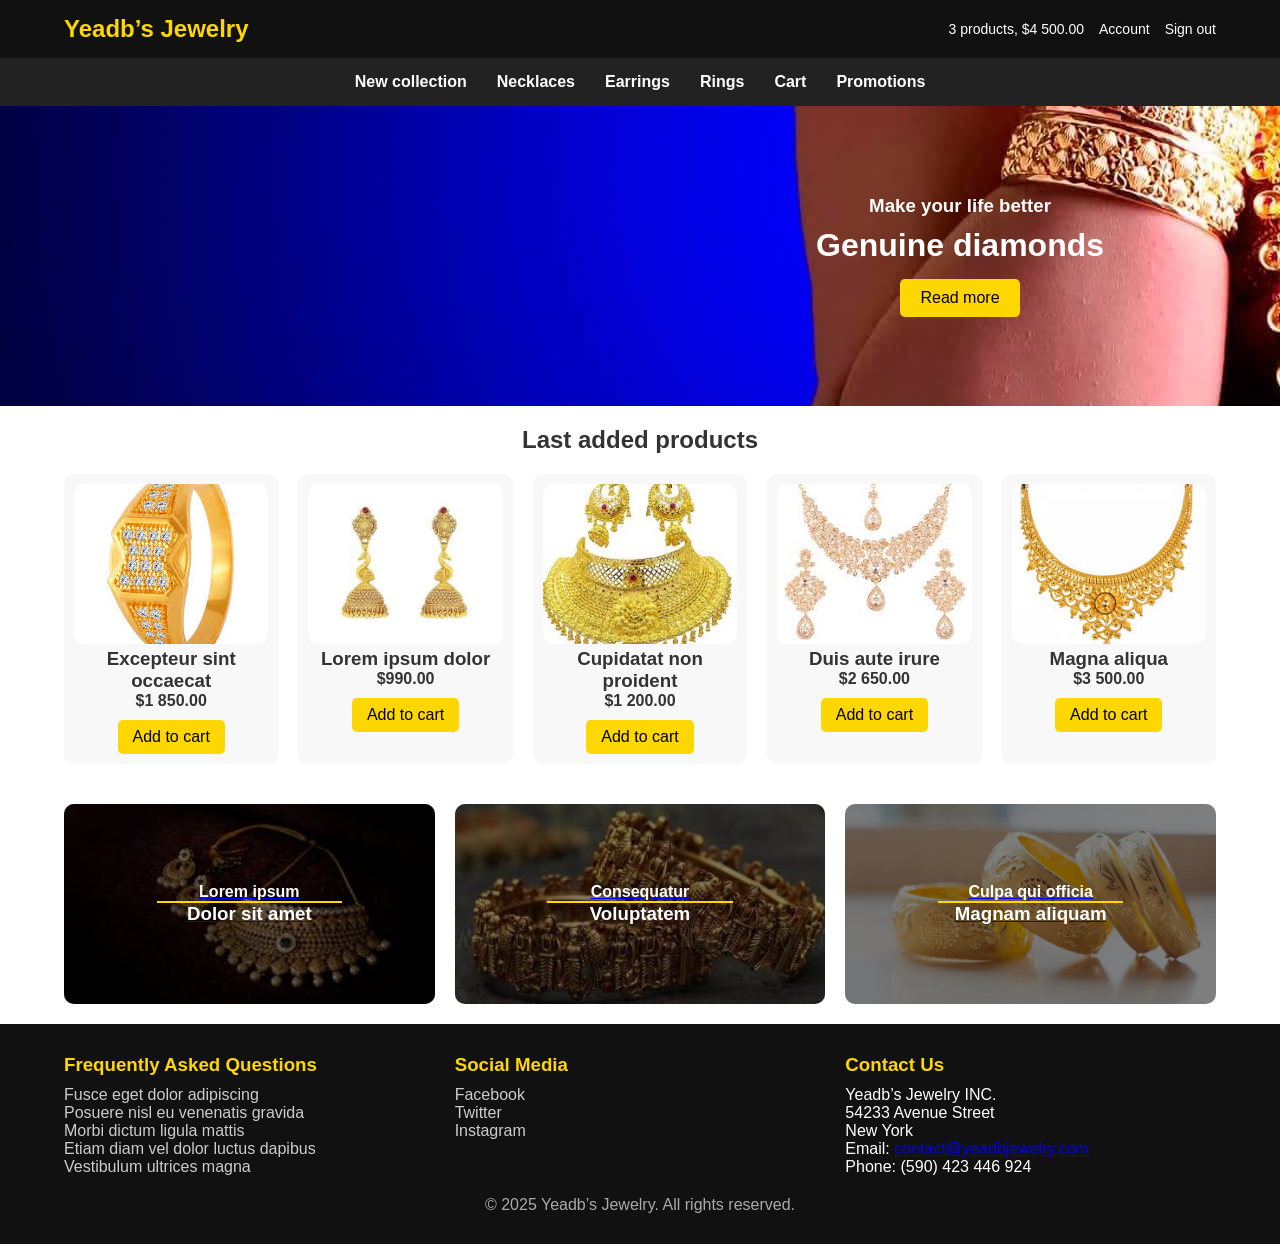
<file: index.html>
<!DOCTYPE html>
<html lang="en">
<head>
<meta charset="utf-8">
<title>Yeadb’s Jewelry</title>
<meta name="viewport" content="width=device-width, initial-scale=1, maximum-scale=1, minimum-scale=1, user-scalable=no">
<style>
  * {
    box-sizing: border-box;
    margin: 0;
    padding: 0;
  }
  body {
    font-family: Arial, sans-serif;
    background-color: #fff;
    color: #333;
  }
  header {
    background-color: #111;
    color: white;
    padding: 15px 0;
  }
  header .container {
    width: 90%;
    margin: auto;
    display: flex;
    justify-content: space-between;
    align-items: center;
    flex-wrap: wrap;
  }
  #logo {
    color: gold;
    font-size: 24px;
    text-decoration: none;
    font-weight: bold;
  }
  .right-links ul {
    list-style: none;
    display: flex;
    gap: 15px;
  }
  .right-links a {
    color: white;
    text-decoration: none;
    font-size: 14px;
  }

  nav {
    background-color: #222;
  }
  nav .container ul {
    list-style: none;
    display: flex;
    flex-wrap: wrap;
    justify-content: center;
    margin: 0;
    padding: 10px 0;
  }
  nav .container ul li {
    margin: 5px 15px;
  }
  nav .container ul li a {
    color: white;
    text-decoration: none;
    font-weight: bold;
  }
  #slider {
    position: relative;
    width: 100%;
    overflow: hidden;
  }
  #slider ul {
    display: flex;
    width: 300%;
    animation: slide 15s infinite;
  }
  #slider li {
    min-width: 50%;
    height: 300px;
    color: white;
    display: flex;
    flex-direction: column;
    justify-content: center;
    align-items: center;
    text-align: center;
    background-size: cover;
    background-position: center;
  }
  #slider h2 {
    font-size: 32px;
    margin-top: 10px;
  }
  #slider .btn-more {
    background-color: gold;
    color: black;
    text-decoration: none;
    padding: 10px 20px;
    margin-top: 15px;
    border-radius: 5px;
  }
  @keyframes slide {
    0% {transform: translateX(0);}
    33% {transform: translateX(-100%);}
    66% {transform: translateX(-200%);}
    100% {transform: translateX(0);}
  }
  #body {
    width: 90%;
    margin: auto;
    padding: 20px 0;
  }
  .last-products h2 {
    text-align: center;
    margin-bottom: 20px;
    color: #333;
  }
  .products {
    display: grid;
    grid-template-columns: repeat(auto-fit, minmax(180px, 1fr));
    gap: 20px;
  }
  .products article {
    background-color: #f8f8f8;
    border-radius: 10px;
    padding: 10px;
    text-align: center;
    transition: 0.3s;
  }
  .products article:hover {
    transform: translateY(-5px);
    box-shadow: 0 2px 8px rgba(0,0,0,0.2);
  }
  .products img {
    width: 100%;
    height: 160px;
    object-fit: cover;
    border-radius: 10px;
  }
  .btn-add {
    display: inline-block;
    margin-top: 10px;
    background-color: gold;
    color: black;
    padding: 8px 15px;
    border-radius: 5px;
    text-decoration: none;
  }
  .quick-links {
    margin-top: 40px;
    display: grid;
    grid-template-columns: repeat(auto-fit, minmax(200px,1fr));
    gap: 20px;
  }
  .quick-links article {
    background-size: cover;
    background-position: center;
    height: 200px;
    border-radius: 10px;
    position: relative;
    overflow: hidden;
  }
  .quick-links .text {
    background-color: rgba(0,0,0,0.5);
    color: white;
    height: 100%;
    display: flex;
    flex-direction: column;
    justify-content: center;
    align-items: center;
  }
  .quick-links hr {
    width: 50%;
    border: 1px solid gold;
  }

  footer {
    background-color: #111;
    color: white;
    padding: 30px 0;
  }
  footer .container {
    width: 90%;
    margin: auto;
  }
  footer .cols {
    display: flex;
    flex-wrap: wrap;
    justify-content: space-between;
    gap: 20px;
  }
  footer .col {
    flex: 1;
    min-width: 200px;
  }
  footer .col h3 {
    color: gold;
    margin-bottom: 10px;
  }
  footer ul {
    list-style: none;
  }
  footer ul li a {
    color: #ccc;
    text-decoration: none;
  }
  footer ul li a:hover {
    color: gold;
  }
  .copy {
    text-align: center;
    margin-top: 20px;
    color: #aaa;
  }

  /* Responsive Tweaks */
  @media(max-width:768px){
    header .container {
      flex-direction: column;
      text-align: center;
    }
    nav .container ul {
      flex-direction: column;
    }
    #slider h2 {font-size: 22px;}
    .products img {height: 140px;}
  }
</style>
</head>
<body>

<header id="header">
  <div class="container">
    <a href="index.html" id="logo" title="Yeadb’s Jewelry">Yeadb’s Jewelry</a>
    <div class="right-links">
      <ul>
        <li><a href="cart.html">3 products, $4 500.00</a></li>
        <li><a href="#">Account</a></li>
        <li><a href="login.html">Sign out</a></li>
      </ul>
    </div>
  </div>
</header>

<nav id="menu">
  <div class="container">
    <ul>
      <li><a href="products.html">New collection</a></li>
      <li><a href="products.html">Necklaces</a></li>
      <li><a href="products.html">Earrings</a></li>
      <li><a href="products.html">Rings</a></li>
      <li><a href="cart.html">Cart</a></li>
      <li><a href="products.html">Promotions</a></li>
    </ul>
  </div>
</nav>

<div id="slider">
  <ul>
    <li style="background-image:url('images/n1.jpg')">
      <h3>Make your life better</h3>
      <h2>Genuine diamonds</h2>
      <a href="#" class="btn-more">Read more</a>
    </li>
    <li style="background-image:url('images/n2.jpg')">
      <h3>She will say “yes”</h3>
      <h2>Engagement ring</h2>
      <a href="#" class="btn-more">Read more</a>
    </li>
    <li style="background-image:url('images/n3.jpg')">
      <h3>You deserve to be beauty</h3>
      <h2>Golden bracelets</h2>
      <a href="#" class="btn-more">Read more</a>
    </li>
  </ul>
</div>

<div id="body">
  <div class="last-products">
    <h2>Last added products</h2>
    <section class="products">
      <article>
        <img src="img/ring.jpg" alt="">
        <h3>Excepteur sint occaecat</h3>
        <h4>$1 850.00</h4>
        <a href="cart.html" class="btn-add">Add to cart</a>
      </article>
      <article>
        <img src="img/ww.jpg" alt="">
        <h3>Lorem ipsum dolor</h3>
        <h4>$990.00</h4>
        <a href="cart.html" class="btn-add">Add to cart</a>
      </article>
      <article>
        <img src="img/ee.jpg" alt="">
        <h3>Cupidatat non proident</h3>
        <h4>$1 200.00</h4>
        <a href="cart.html" class="btn-add">Add to cart</a>
      </article>
      <article>
        <img src="img/j4.jpg" alt="">
        <h3>Duis aute irure</h3>
        <h4>$2 650.00</h4>
        <a href="cart.html" class="btn-add">Add to cart</a>
      </article>
      <article>
        <img src="img/ff.jpg" alt="">
        <h3>Magna aliqua</h3>
        <h4>$3 500.00</h4>
        <a href="cart.html" class="btn-add">Add to cart</a>
      </article>
    </section>
  </div>

  <section class="quick-links">
    <article style="background-image: url('images/69.jpg')">
      <a href="#" class="table"><div class="text"><h4>Lorem ipsum</h4><hr><h3>Dolor sit amet</h3></div></a>
    </article>
    <article style="background-image: url('images/68.jpg')">
      <a href="#" class="table"><div class="text"><h4>Consequatur</h4><hr><h3>Voluptatem</h3></div></a>
    </article>
    <article style="background-image: url('images/67.jpg')">
      <a href="#" class="table"><div class="text"><h4>Culpa qui officia</h4><hr><h3>Magnam aliquam</h3></div></a>
    </article>
  </section>
</div>

<footer id="footer">
  <div class="container">
    <div class="cols">
      <div class="col">
        <h3>Frequently Asked Questions</h3>
        <ul>
          <li><a href="#">Fusce eget dolor adipiscing</a></li>
          <li><a href="#">Posuere nisl eu venenatis gravida</a></li>
          <li><a href="#">Morbi dictum ligula mattis</a></li>
          <li><a href="#">Etiam diam vel dolor luctus dapibus</a></li>
          <li><a href="#">Vestibulum ultrices magna</a></li>
        </ul>
      </div>
      <div class="col">
        <h3>Social Media</h3>
        <ul>
          <li><a href="#">Facebook</a></li>
          <li><a href="#">Twitter</a></li>
          <li><a href="#">Instagram</a></li>
        </ul>
      </div>
      <div class="col contact">
        <h3>Contact Us</h3>
        <p>Yeadb’s Jewelry INC.<br>54233 Avenue Street<br>New York</p>
        <p>Email: <a href="#">contact@yeadbjewelry.com</a></p>
        <p>Phone: (590) 423 446 924</p>
      </div>
    </div>
    <p class="copy">© 2025 Yeadb’s Jewelry. All rights reserved.</p>
  </div>
</footer>

</body>
</html>
</file>
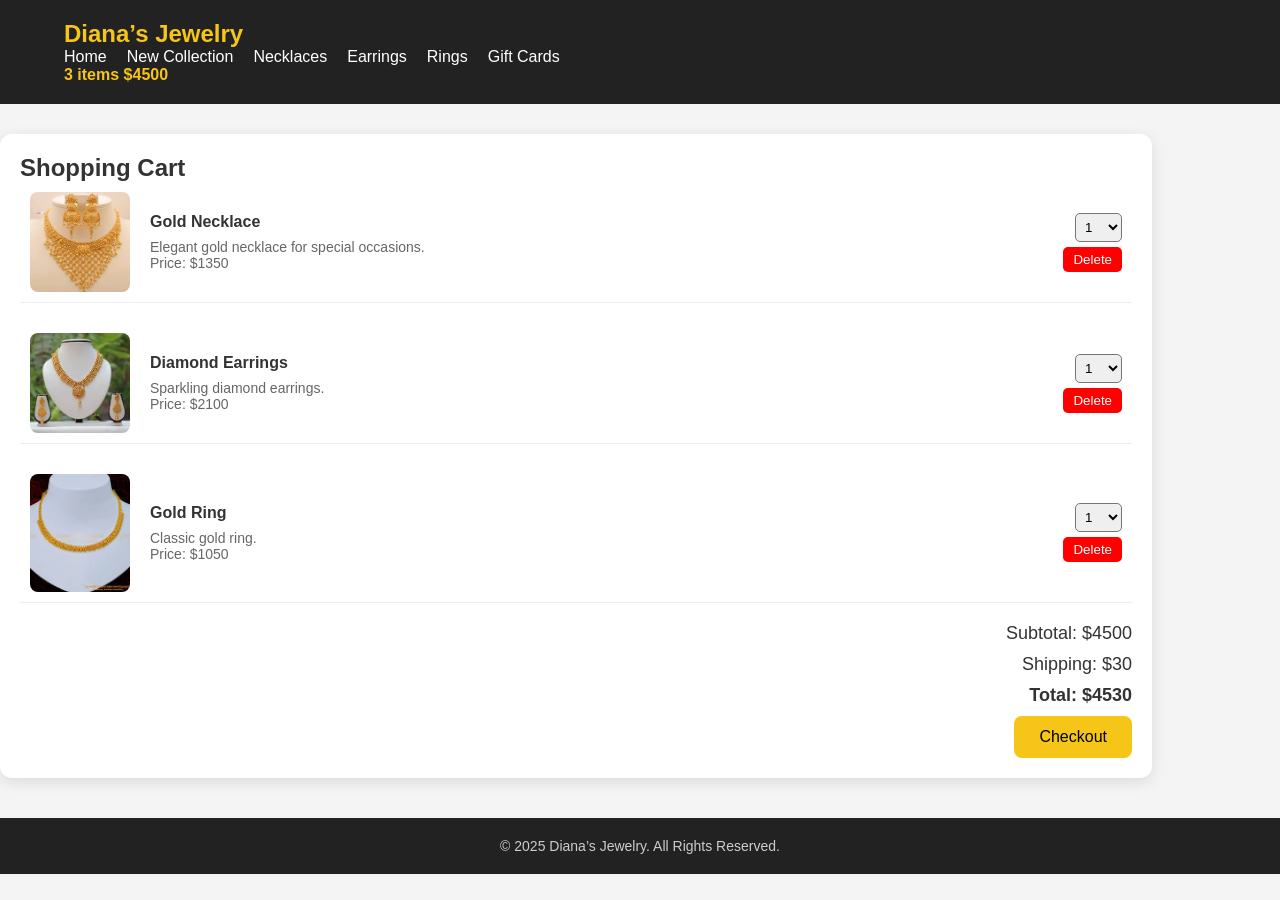
<file: cart.html>
<!DOCTYPE html>
<html lang="en">
<head>
<meta charset="UTF-8">
<meta name="viewport" content="width=device-width, initial-scale=1.0">
<title>Diana's Jewelry - Cart</title>
<link rel="stylesheet" href="css/card.css">
</head>
<body>

<header>
  <div class="container">
    <h1 class="logo">Diana’s Jewelry</h1>
    <nav>
      <ul>
		        <li><a href="index.html">Home</a></li>
        <li><a href="#">New Collection</a></li>
        <li><a href="#">Necklaces</a></li>
        <li><a href="#">Earrings</a></li>
        <li><a href="#">Rings</a></li>
        <li><a href="#">Gift Cards</a></li>
      </ul>
    </nav>
    <div class="cart-info">
      <span id="cart-count">3 items</span>
      <span id="cart-total">$4,500</span>
    </div>
  </div>
</header>

<main>
  <div class="container cart-container">
    <h2>Shopping Cart</h2>
    <div class="cart-items" id="cart-items">
      <!-- JS will populate items here -->
    </div>
    <div class="cart-summary">
      <p>Subtotal: <span id="subtotal">$0</span></p>
      <p>Shipping: <span id="shipping">$30</span></p>
      <h3>Total: <span id="total">$0</span></h3>
      <button id="checkout-btn">Checkout</button>
    </div>
  </div>
</main>

<footer>
  <div class="container">
    <p>&copy; 2025 Diana’s Jewelry. All Rights Reserved.</p>
  </div>
</footer>

<script>const cartItems = [
  {
    name: "Gold Necklace",
    desc: "Elegant gold necklace for special occasions.",
    price: 1350,
    img: "img/nek1.jpg",
    qty:1
  },
  {
    name: "Diamond Earrings",
    desc: "Sparkling diamond earrings.",
    price: 2100,
    img: "img/nek2.jpg",
    qty:1
  },
  {
    name: "Gold Ring",
    desc: "Classic gold ring.",
    price: 1050,
    img: "img/nek3.jpg",
    qty:1
  }
];

const cartContainer = document.getElementById('cart-items');

function renderCart() {
  cartContainer.innerHTML = '';
  cartItems.forEach((item, index)=>{
    const div = document.createElement('div');
    div.className = 'cart-item';
    div.innerHTML = `
      <img src="${item.img}" alt="${item.name}">
      <div class="cart-item-info">
        <h4>${item.name}</h4>
        <p>${item.desc}</p>
        <p>Price: $${item.price}</p>
      </div>
      <div class="cart-item-actions">
        <select data-index="${index}">
          ${[...Array(10).keys()].map(i => `<option value="${i+1}" ${i+1===item.qty?'selected':''}>${i+1}</option>`).join('')}
        </select>
        <br>
        <button data-index="${index}">Delete</button>
      </div>
    `;
    cartContainer.appendChild(div);
  });
  updateTotals();
}

function updateTotals() {
  let subtotal = cartItems.reduce((sum,item)=> sum + item.price*item.qty,0);
  document.getElementById('subtotal').innerText = `$${subtotal}`;
  const shipping = 30;
  document.getElementById('total').innerText = `$${subtotal + shipping}`;
  document.getElementById('cart-count').innerText = `${cartItems.reduce((sum,item)=>sum+item.qty,0)} items`;
  document.getElementById('cart-total').innerText = `$${subtotal}`;
}

cartContainer.addEventListener('change', e=>{
  if(e.target.tagName==='SELECT'){
    const index = e.target.dataset.index;
    cartItems[index].qty = parseInt(e.target.value);
    updateTotals();
  }
});

cartContainer.addEventListener('click', e=>{
  if(e.target.tagName==='BUTTON'){
    const index = e.target.dataset.index;
    cartItems.splice(index,1);
    renderCart();
  }
});

renderCart();
</script>
</body>
</html>
</file>
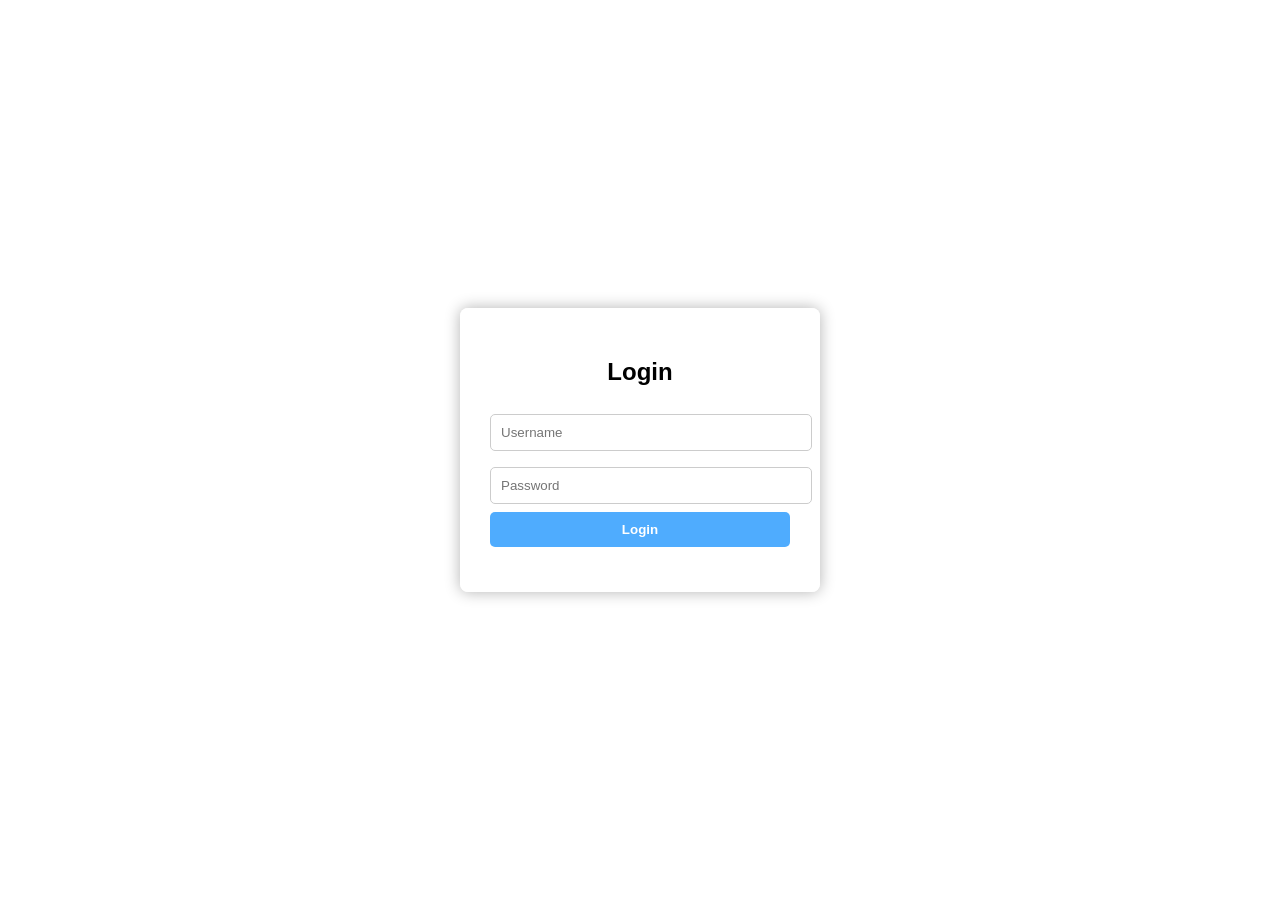
<file: login.html>
<!DOCTYPE html>
<html lang="en">
<head>
  <meta charset="UTF-8">
  <title>XML Login Page</title>
  <style>
    body {
      font-family: Arial, sans-serif;
      background: url("https://media.istockphoto.com/id/1338830019/vector/vector-illustration-golden-ribbon-circle-on-black-background.jpg?s=612x612&w=0&k=20&c=P0utRq7iOkdACPBXxZC_poN-UCLdBZYhqmo8PK1pApY=") 
                  no-repeat center center fixed;
      background-size: cover;      /* ✅ makes background cover full screen */
      background-attachment: fixed;/* ✅ keeps it fixed while scrolling */
      height: 100vh;
      margin: 0;
      display: flex;
      align-items: center;
      justify-content: center;
      text-transform: capitalize;  /* ✅ applied correctly */
    }

    .login-container {
      background-color: rgba(255, 255, 255, 0.9); 
      padding: 30px;
      border-radius: 8px;
      box-shadow: 0 0 15px rgba(0,0,0,0.3);
      width: 300px;
      text-align: center;
    }

    .login-container h2 {
      margin-bottom: 20px;
    }

    .login-container input {
      width: 100%;
      padding: 10px;
      margin: 8px 0;
      border: 1px solid #ccc;
      border-radius: 5px;
    }

    .login-container button {
      width: 100%;
      padding: 10px;
      background-color: #4facfe;
      color: white;
      border: none;
      border-radius: 5px;
      cursor: pointer;
      font-weight: bold;
    }

    .login-container button:hover {
      background-color: #3b8efc;
    }

    .message {
      margin-top: 15px;
      font-weight: bold;
    }

    #nextPageLink {
      display: none;
      margin-top: 20px;
      text-decoration: none;
      color: #4facfe;
      font-weight: bold;
    }

    #nextPageLink:hover {
      text-decoration: underline;
    }
  </style>
</head>
<body>
  <div class="login-container">
    <h2>Login</h2>
    <input type="text" id="username" placeholder="Username" required>
    <input type="password" id="password" placeholder="Password" required>
    <button onclick="login()">Login</button>
    <div class="message" id="message"></div>
    <a id="nextPageLink" href="index.html">➡ Go to Next Page</a>
  </div>

  <script>
    const xmlData = `
      <users>
        <user>
          <username>admin</username>
          <password>Rabisankar@2003</password>
        </user>
        <user>
          <username>user</username>
          <password>password</password>
        </user>
      </users>
    `;

    function login() {
      const inputUsername = document.getElementById('username').value.trim();
      const inputPassword = document.getElementById('password').value.trim();
      const message = document.getElementById('message');
      const nextPageLink = document.getElementById('nextPageLink');

      const parser = new DOMParser();
      const xmlDoc = parser.parseFromString(xmlData, "text/xml");
      const users = xmlDoc.getElementsByTagName('user');
      let success = false;

      for (let i = 0; i < users.length; i++) {
        const username = users[i].getElementsByTagName('username')[0].textContent;
        const password = users[i].getElementsByTagName('password')[0].textContent;

        if (username === inputUsername && password === inputPassword) {
          success = true;
          break;
        }
      }

      if (success) {
        message.style.color = 'green';
        message.textContent = "✅ Login successful!";
        nextPageLink.style.display = 'block';
      } else {
        message.style.color = 'red';
        message.textContent = "❌ Invalid username or password.";
        nextPageLink.style.display = 'none';
      }
    }
  </script>
</body>
</html>
</file>
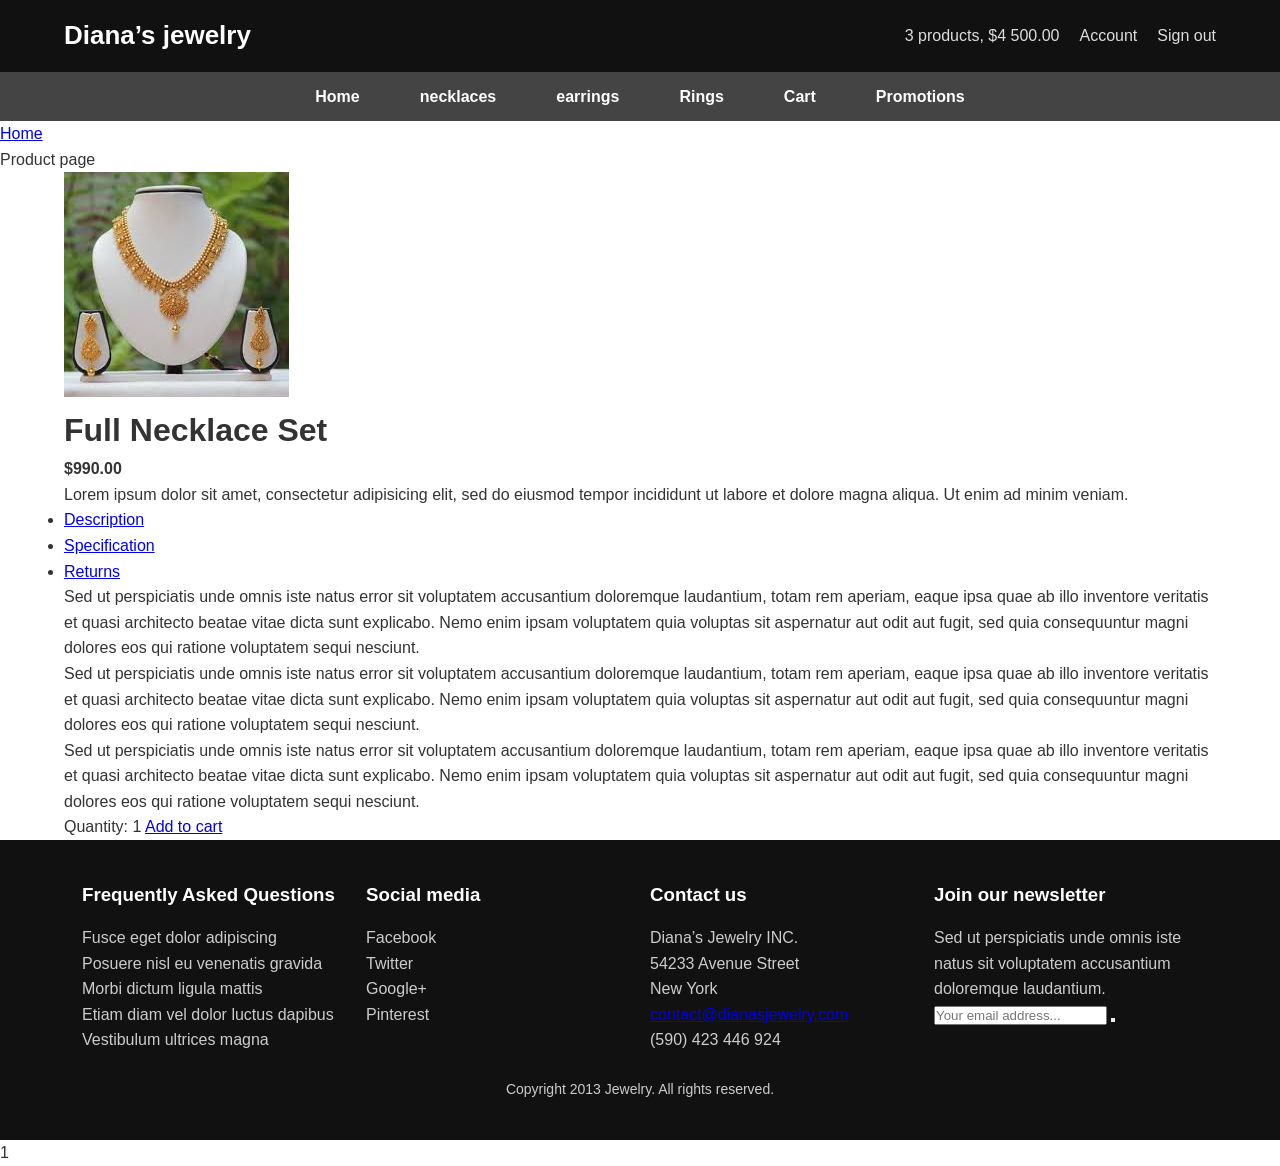
<file: product.html>
<!DOCTYPE html>
<!--[if IE 8]> <html class="ie8 oldie" lang="en"> <![endif]-->
<!--[if gt IE 8]><!--> <html lang="en"> <!--<![endif]-->
<head>
	<meta charset="utf-8">
	<title>Diana’s jewelry</title>
	<meta name="viewport" content="width=device-width, initial-scale=1, maximum-scale=1, minimum-scale=1, user-scalable=no">
	<link rel="stylesheet" media="all" href="css/style.css">
	<!--[if lt IE 9]>
		<script src="http://html5shiv.googlecode.com/svn/trunk/html5.js"></script>
	<![endif]-->
</head>
<body>

	<header id="header">
		<div class="container">
			<a href="index.html" id="logo" title="Diana’s jewelry">Diana’s jewelry</a>
			<div class="right-links">
				<ul>
					<li><a href="cart.html"><span class="ico-products"></span>3 products, $4 500.00</a></li>
					<li><a href="#"><span class="ico-account"></span>Account</a></li>
					<li><a href="#"><span class="ico-signout"></span>Sign out</a></li>
				</ul>
			</div>
		</div>
		<!-- / container -->
	</header>
	<!-- / header -->

	<nav id="menu">
		<div class="container">
			<div class="trigger"></div>
			<ul>
				<li><a href="index.html">Home</a></li>
				<li><a href="product.html">necklaces</a></li>
				<li><a href="products.html">earrings</a></li>
				<li><a href="products.html">Rings</a></li>
				<li><a href="cart.html">Cart</a></li>
				<li><a href="products.html">Promotions</a></li>
			</ul>
		</div>
		<!-- / container -->
	</nav>
	<!-- / navigation -->

	<div id="breadcrumbs">
		<div class="container">
			<ul>
				<li><a href="#">Home</a></li>
				<li>Product page</li>
			</ul>
		</div>
		<!-- / container -->
	</div>
	<!-- / body -->

	<div id="body">
		<div class="container">
			<div id="content" class="full">
				<div class="product">
					<div class="image">
						<img src="img/nek2.jpg" alt="">
					</div>
					<div class="details">
						<h1>Full Necklace Set</h1>
						<h4>$990.00</h4>
						<div class="entry">
							<p>Lorem ipsum dolor sit amet, consectetur adipisicing elit, sed do eiusmod tempor incididunt ut labore et dolore magna aliqua. Ut enim ad minim veniam.</p>
							<div class="tabs">
								<div class="nav">
									<ul>
										<li class="active"><a href="#desc">Description</a></li>
										<li><a href="#spec">Specification</a></li>
										<li><a href="#ret">Returns</a></li>
									</ul>
								</div>
								<div class="tab-content active" id="desc">
									<p>Sed ut perspiciatis unde omnis iste natus error sit voluptatem accusantium doloremque laudantium, totam rem aperiam, eaque ipsa quae ab illo inventore veritatis et quasi architecto beatae vitae dicta sunt explicabo. Nemo enim ipsam voluptatem quia voluptas sit aspernatur aut odit aut fugit, sed quia consequuntur magni dolores eos qui ratione voluptatem sequi nesciunt.</p>
								</div>
								<div class="tab-content" id="spec">
									<p>Sed ut perspiciatis unde omnis iste natus error sit voluptatem accusantium doloremque laudantium, totam rem aperiam, eaque ipsa quae ab illo inventore veritatis et quasi architecto beatae vitae dicta sunt explicabo. Nemo enim ipsam voluptatem quia voluptas sit aspernatur aut odit aut fugit, sed quia consequuntur magni dolores eos qui ratione voluptatem sequi nesciunt.</p>
								</div>
								<div class="tab-content" id="ret">
									<p>Sed ut perspiciatis unde omnis iste natus error sit voluptatem accusantium doloremque laudantium, totam rem aperiam, eaque ipsa quae ab illo inventore veritatis et quasi architecto beatae vitae dicta sunt explicabo. Nemo enim ipsam voluptatem quia voluptas sit aspernatur aut odit aut fugit, sed quia consequuntur magni dolores eos qui ratione voluptatem sequi nesciunt.</p>
								</div>
							</div>
						</div>
						<div class="actions">
							<label>Quantity:</label>
							<select><option>1</option></select>
							<a href="#" class="btn-grey">Add to cart</a>
						</div>
					</div>
				</div>
			</div>
			<!-- / content -->
		</div>
		<!-- / container -->
	</div>
	<!-- / body -->

	<footer id="footer">
		<div class="container">
			<div class="cols">
				<div class="col">
					<h3>Frequently Asked Questions</h3>
					<ul>
						<li><a href="#">Fusce eget dolor adipiscing </a></li>
						<li><a href="#">Posuere nisl eu venenatis gravida</a></li>
						<li><a href="#">Morbi dictum ligula mattis</a></li>
						<li><a href="#">Etiam diam vel dolor luctus dapibus</a></li>
						<li><a href="#">Vestibulum ultrices magna </a></li>
					</ul>
				</div>
				<div class="col media">
					<h3>Social media</h3>
					<ul class="social">
						<li><a href="#"><span class="ico ico-fb"></span>Facebook</a></li>
						<li><a href="#"><span class="ico ico-tw"></span>Twitter</a></li>
						<li><a href="#"><span class="ico ico-gp"></span>Google+</a></li>
						<li><a href="#"><span class="ico ico-pi"></span>Pinterest</a></li>
					</ul>
				</div>
				<div class="col contact">
					<h3>Contact us</h3>
					<p>Diana’s Jewelry INC.<br>54233 Avenue Street<br>New York</p>
					<p><span class="ico ico-em"></span><a href="#">contact@dianasjewelry.com</a></p>
					<p><span class="ico ico-ph"></span>(590) 423 446 924</p>
				</div>
				<div class="col newsletter">
					<h3>Join our newsletter</h3>
					<p>Sed ut perspiciatis unde omnis iste natus sit voluptatem accusantium doloremque laudantium.</p>
					<form action="#">
						<input type="text" placeholder="Your email address...">
						<button type="submit"></button>
					</form>
				</div>
			</div>
			<p class="copy">Copyright 2013 Jewelry. All rights reserved.</p>
		</div>
		<!-- / container -->
	</footer>
	<!-- / footer -->


	<script src="http://code.jquery.com/jquery-1.11.1.min.js"></script>
	<script>window.jQuery || document.write("<script src='js/jquery-1.11.1.min.js'>\x3C/script>")</script>
	<script src="js/plugins.js"></script>
	<script src="js/main.js"></script>
</body>
</html>
</file>
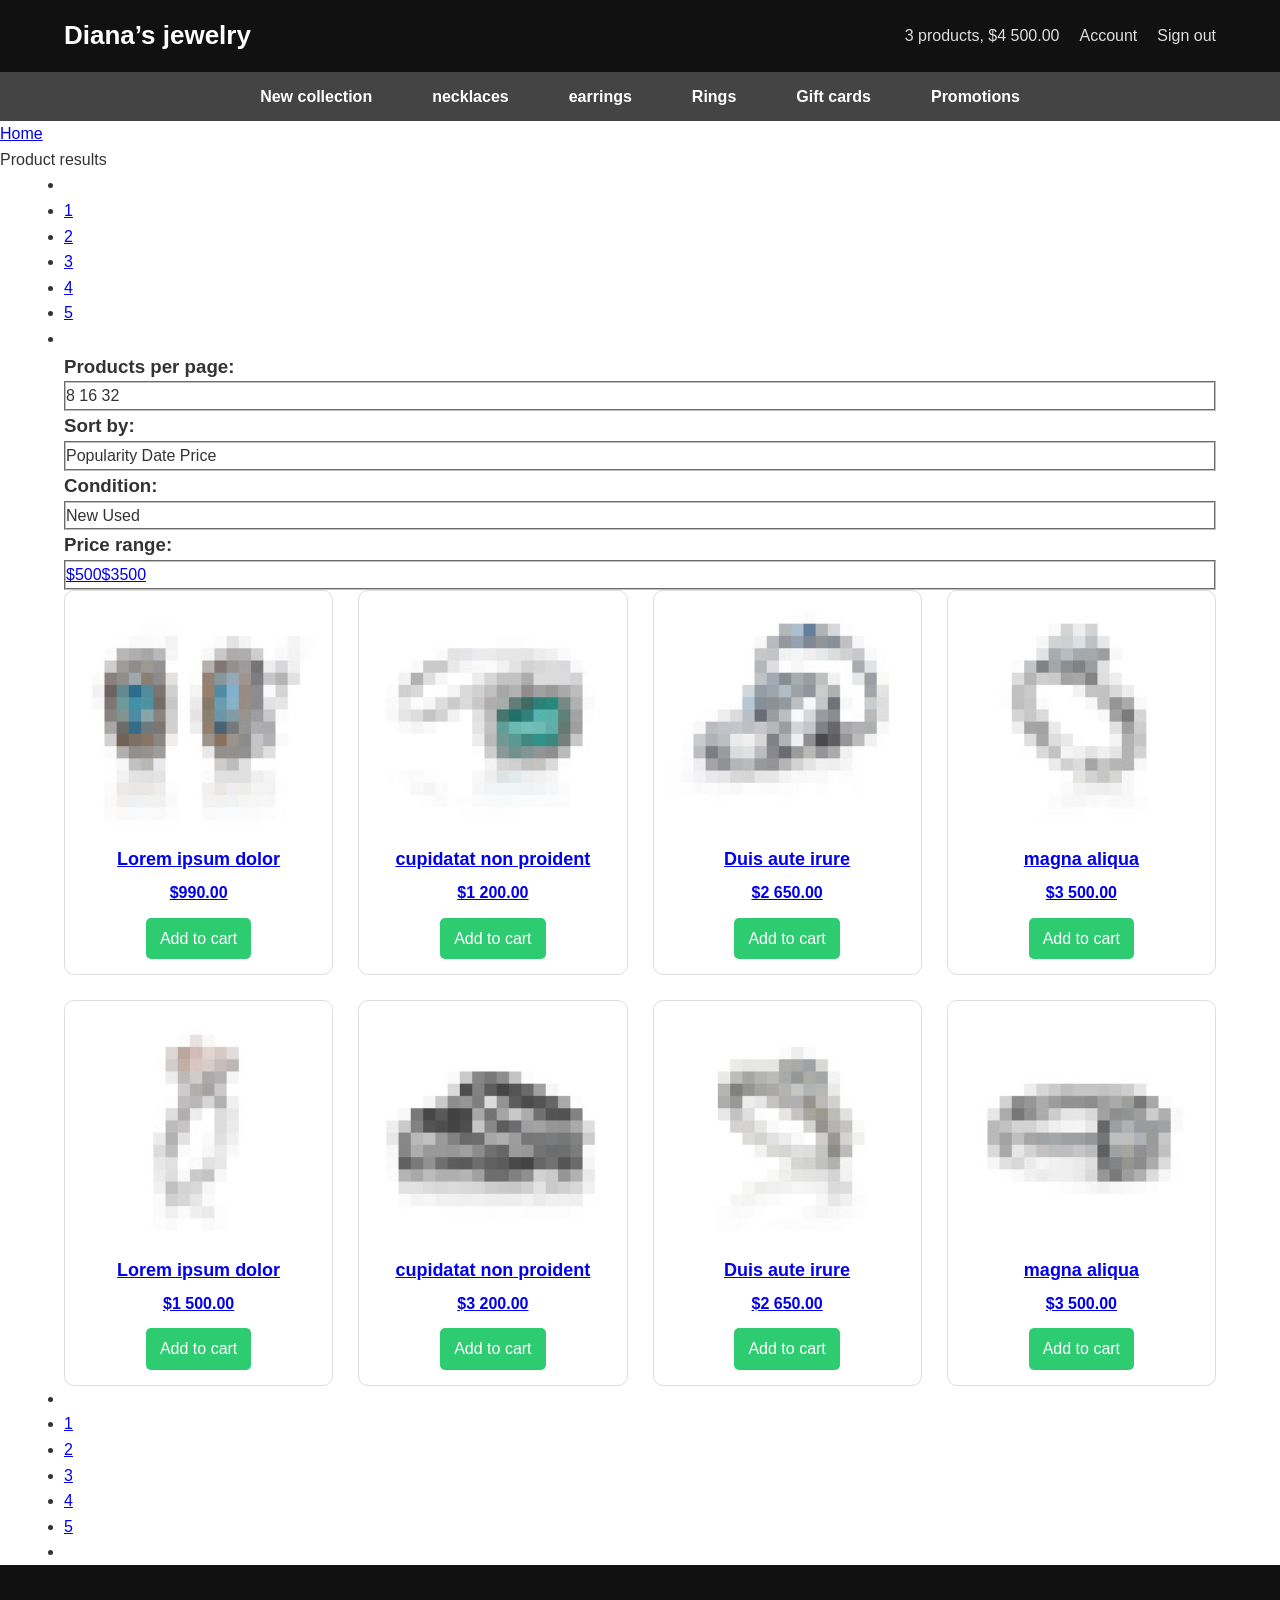
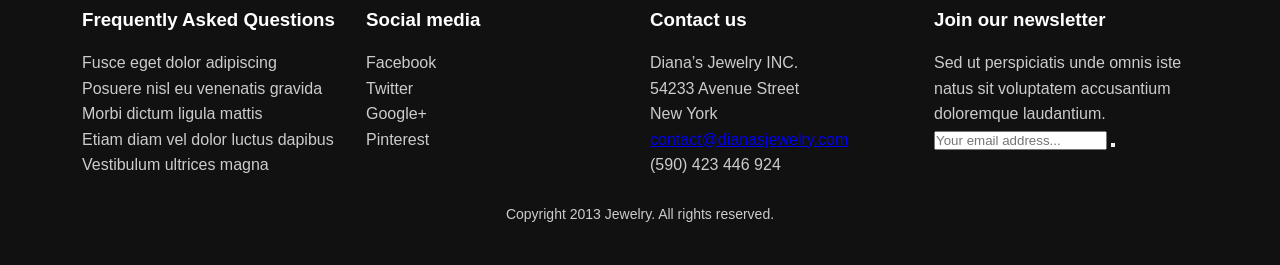
<file: products.html>
<!DOCTYPE html>
<!--[if IE 8]> <html class="ie8 oldie" lang="en"> <![endif]-->
<!--[if gt IE 8]><!--> <html lang="en"> <!--<![endif]-->
<head>
	<meta charset="utf-8">
	<title>Diana’s jewelry</title>
	<meta name="viewport" content="width=device-width, initial-scale=1, maximum-scale=1, minimum-scale=1, user-scalable=no">
	<link rel="stylesheet" media="all" href="css/style.css">
	<!--[if lt IE 9]>
		<script src="http://html5shiv.googlecode.com/svn/trunk/html5.js"></script>
	<![endif]-->
</head>
<body>

	<header id="header">
		<div class="container">
			<a href="index.html" id="logo" title="Diana’s jewelry">Diana’s jewelry</a>
			<div class="right-links">
				<ul>
					<li><a href="cart.html"><span class="ico-products"></span>3 products, $4 500.00</a></li>
					<li><a href="#"><span class="ico-account"></span>Account</a></li>
					<li><a href="#"><span class="ico-signout"></span>Sign out</a></li>
				</ul>
			</div>
		</div>
		<!-- / container -->
	</header>
	<!-- / header -->

	<nav id="menu">
		<div class="container">
			<div class="trigger"></div>
			<ul>
				<li><a href="products.html">New collection</a></li>
				<li><a href="products.html">necklaces</a></li>
				<li><a href="products.html">earrings</a></li>
				<li><a href="products.html">Rings</a></li>
				<li><a href="products.html">Gift cards</a></li>
				<li><a href="products.html">Promotions</a></li>
			</ul>
		</div>
		<!-- / container -->
	</nav>
	<!-- / navigation -->

	<div id="breadcrumbs">
		<div class="container">
			<ul>
				<li><a href="#">Home</a></li>
				<li>Product results</li>
			</ul>
		</div>
		<!-- / container -->
	</div>
	<!-- / body -->

	<div id="body">
		<div class="container">
			<div class="pagination">
				<ul>
					<li><a href="#"><span class="ico-prev"></span></a></li>
					<li><a href="#">1</a></li>
					<li class="active"><a href="#">2</a></li>
					<li><a href="#">3</a></li>
					<li><a href="#">4</a></li>
					<li><a href="#">5</a></li>
					<li><a href="#"><span class="ico-next"></span></a></li>
				</ul>
			</div>
			<div class="products-wrap">
				<aside id="sidebar">
					<div class="widget">
						<h3>Products per page:</h3>
						<fieldset>
							<input checked type="checkbox">
							<label>8</label>
							<input type="checkbox">
							<label>16</label>
							<input type="checkbox">
							<label>32</label>
						</fieldset>
					</div>
					<div class="widget">
						<h3>Sort by:</h3>
						<fieldset>
							<input checked type="checkbox">
							<label>Popularity</label>
							<input type="checkbox">
							<label>Date</label>
							<input type="checkbox">
							<label>Price</label>
						</fieldset>
					</div>
					<div class="widget">
						<h3>Condition:</h3>
						<fieldset>
							<input checked type="checkbox">
							<label>New</label>
							<input type="checkbox">
							<label>Used</label>
						</fieldset>
					</div>
					<div class="widget">
						<h3>Price range:</h3>
						<fieldset>
							<div id="price-range"></div>
						</fieldset>
					</div>
				</aside>
				<div id="content">
					<section class="products">
						<article>
							<a href="product.html"><img src="images/11.jpg" alt=""></a>
							<h3><a href="product.html">Lorem ipsum dolor</a></h3>
							<h4><a href="product.html">$990.00</a></h4>
							<a href="cart.html" class="btn-add">Add to cart</a>
						</article>
						<article>
							<a href="product.html"><img src="images/12.jpg" alt=""></a>
							<h3><a href="product.html">cupidatat non proident</a></h3>
							<h4><a href="product.html">$1 200.00</a></h4>
							<a href="cart.html" class="btn-add">Add to cart</a>
						</article>
						<article>
							<a href="product.html"><img src="images/13.jpg" alt=""></a>
							<h3><a href="product.html">Duis aute irure</a></h3>
							<h4><a href="product.html">$2 650.00</a></h4>
							<a href="cart.html" class="btn-add">Add to cart</a>
						</article>
						<article>
							<a href="product.html"><img src="images/14.jpg" alt=""></a>
							<h3><a href="product.html">magna aliqua</a></h3>
							<h4><a href="product.html">$3 500.00</a></h4>
							<a href="cart.html" class="btn-add">Add to cart</a>
						</article>
						<article>
							<a href="product.html"><img src="images/15.jpg" alt=""></a>
							<h3><a href="product.html">Lorem ipsum dolor</a></h3>
							<h4><a href="product.html">$1 500.00</a></h4>
							<a href="cart.html" class="btn-add">Add to cart</a>
						</article>
						<article>
							<a href="product.html"><img src="images/1.jpg" alt=""></a>
							<h3><a href="product.html">cupidatat non proident</a></h3>
							<h4><a href="product.html">$3 200.00</a></h4>
							<a href="cart.html" class="btn-add">Add to cart</a>
						</article>
						<article>
							<a href="product.html"><img src="images/16.jpg" alt=""></a>
							<h3><a href="product.html">Duis aute irure</a></h3>
							<h4><a href="product.html">$2 650.00</a></h4>
							<a href="cart.html" class="btn-add">Add to cart</a>
						</article>
						<article>
							<a href="product.html"><img src="images/17.jpg" alt=""></a>
							<h3><a href="product.html">magna aliqua</a></h3>
							<h4><a href="product.html">$3 500.00</a></h4>
							<a href="cart.html" class="btn-add">Add to cart</a>
						</article>
					</section>
				</div>
				<!-- / content -->
			</div>
			<div class="pagination">
				<ul>
					<li><a href="#"><span class="ico-prev"></span></a></li>
					<li><a href="#">1</a></li>
					<li class="active"><a href="#">2</a></li>
					<li><a href="#">3</a></li>
					<li><a href="#">4</a></li>
					<li><a href="#">5</a></li>
					<li><a href="#"><span class="ico-next"></span></a></li>
				</ul>
			</div>
		</div>
		<!-- / container -->
	</div>
	<!-- / body -->

	<footer id="footer">
		<div class="container">
			<div class="cols">
				<div class="col">
					<h3>Frequently Asked Questions</h3>
					<ul>
						<li><a href="#">Fusce eget dolor adipiscing </a></li>
						<li><a href="#">Posuere nisl eu venenatis gravida</a></li>
						<li><a href="#">Morbi dictum ligula mattis</a></li>
						<li><a href="#">Etiam diam vel dolor luctus dapibus</a></li>
						<li><a href="#">Vestibulum ultrices magna </a></li>
					</ul>
				</div>
				<div class="col media">
					<h3>Social media</h3>
					<ul class="social">
						<li><a href="#"><span class="ico ico-fb"></span>Facebook</a></li>
						<li><a href="#"><span class="ico ico-tw"></span>Twitter</a></li>
						<li><a href="#"><span class="ico ico-gp"></span>Google+</a></li>
						<li><a href="#"><span class="ico ico-pi"></span>Pinterest</a></li>
					</ul>
				</div>
				<div class="col contact">
					<h3>Contact us</h3>
					<p>Diana’s Jewelry INC.<br>54233 Avenue Street<br>New York</p>
					<p><span class="ico ico-em"></span><a href="#">contact@dianasjewelry.com</a></p>
					<p><span class="ico ico-ph"></span>(590) 423 446 924</p>
				</div>
				<div class="col newsletter">
					<h3>Join our newsletter</h3>
					<p>Sed ut perspiciatis unde omnis iste natus sit voluptatem accusantium doloremque laudantium.</p>
					<form action="#">
						<input type="text" placeholder="Your email address...">
						<button type="submit"></button>
					</form>
				</div>
			</div>
			<p class="copy">Copyright 2013 Jewelry. All rights reserved.</p>
		</div>
		<!-- / container -->
	</footer>
	<!-- / footer -->


	<script src="http://code.jquery.com/jquery-1.11.1.min.js"></script>
	<script>window.jQuery || document.write("<script src='js/jquery-1.11.1.min.js'>\x3C/script>")</script>
	<script src="js/plugins.js"></script>
	<script src="js/main.js"></script>
</body>
</html>
</file>
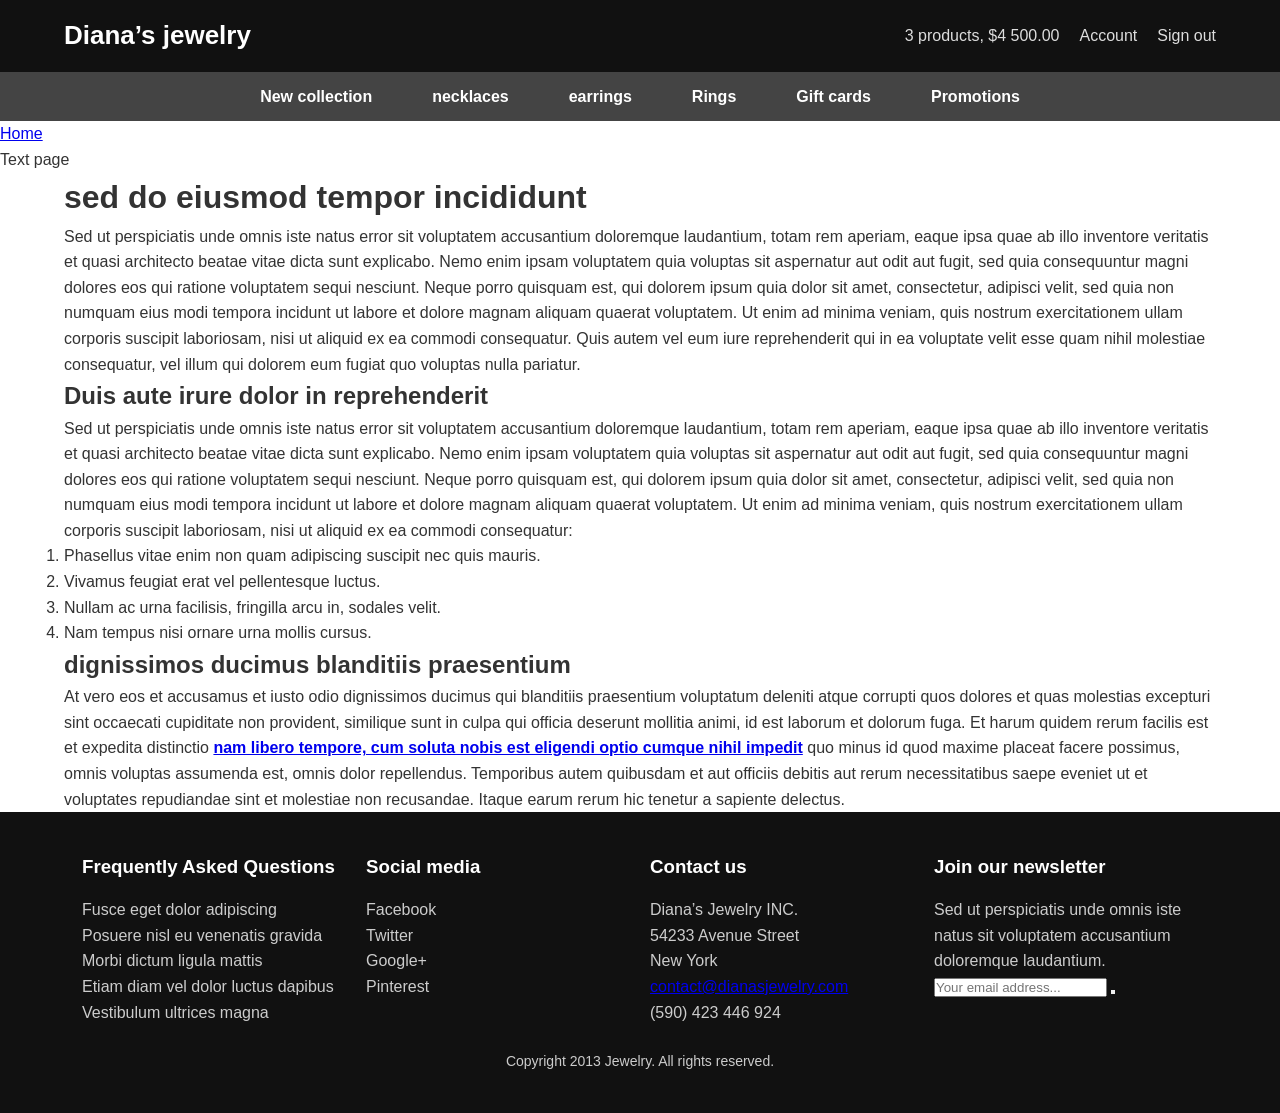
<file: text-page.html>
<!DOCTYPE html>
<!--[if IE 8]> <html class="ie8 oldie" lang="en"> <![endif]-->
<!--[if gt IE 8]><!--> <html lang="en"> <!--<![endif]-->
<head>
	<meta charset="utf-8">
	<title>Diana’s jewelry</title>
	<meta name="viewport" content="width=device-width, initial-scale=1, maximum-scale=1, minimum-scale=1, user-scalable=no">
	<link rel="stylesheet" media="all" href="css/style.css">
	<!--[if lt IE 9]>
		<script src="http://html5shiv.googlecode.com/svn/trunk/html5.js"></script>
	<![endif]-->
</head>
<body>

	<header id="header">
		<div class="container">
			<a href="index.html" id="logo" title="Diana’s jewelry">Diana’s jewelry</a>
			<div class="right-links">
				<ul>
					<li><a href="cart.html"><span class="ico-products"></span>3 products, $4 500.00</a></li>
					<li><a href="#"><span class="ico-account"></span>Account</a></li>
					<li><a href="#"><span class="ico-signout"></span>Sign out</a></li>
				</ul>
			</div>
		</div>
		<!-- / container -->
	</header>
	<!-- / header -->

	<nav id="menu">
		<div class="container">
			<div class="trigger"></div>
			<ul>
				<li><a href="products.html">New collection</a></li>
				<li><a href="products.html">necklaces</a></li>
				<li><a href="products.html">earrings</a></li>
				<li><a href="products.html">Rings</a></li>
				<li><a href="products.html">Gift cards</a></li>
				<li><a href="products.html">Promotions</a></li>
			</ul>
		</div>
		<!-- / container -->
	</nav>
	<!-- / navigation -->

	<div id="breadcrumbs">
		<div class="container">
			<ul>
				<li><a href="#">Home</a></li>
				<li>Text page</li>
			</ul>
		</div>
		<!-- / container -->
	</div>
	<!-- / body -->

	<div id="body">
		<div class="container">
			<div id="content" class="full">
				<h1>sed do eiusmod tempor incididunt</h1>
				<div class="entry">
					<p>Sed ut perspiciatis unde omnis iste natus error sit voluptatem accusantium doloremque laudantium, totam rem aperiam, eaque ipsa quae ab illo inventore veritatis et quasi architecto beatae vitae dicta sunt explicabo. Nemo enim ipsam voluptatem quia voluptas sit aspernatur aut odit aut fugit, sed quia consequuntur magni dolores eos qui ratione voluptatem sequi nesciunt. Neque porro quisquam est, qui dolorem ipsum quia dolor sit amet, consectetur, adipisci velit, sed quia non numquam eius modi tempora incidunt ut labore et dolore magnam aliquam quaerat voluptatem. Ut enim ad minima veniam, quis nostrum exercitationem ullam corporis suscipit laboriosam, nisi ut aliquid ex ea commodi consequatur. Quis autem vel eum iure reprehenderit qui in ea voluptate velit esse quam nihil molestiae consequatur, vel illum qui dolorem eum fugiat quo voluptas nulla pariatur.</p>
					<h2>Duis aute irure dolor in reprehenderit </h2>
					<p>Sed ut perspiciatis unde omnis iste natus error sit voluptatem accusantium doloremque laudantium, totam rem aperiam, eaque ipsa quae ab illo inventore veritatis et quasi architecto beatae vitae dicta sunt explicabo. Nemo enim ipsam voluptatem quia voluptas sit aspernatur aut odit aut fugit, sed quia consequuntur magni dolores eos qui ratione voluptatem sequi nesciunt. Neque porro quisquam est, qui dolorem ipsum quia dolor sit amet, consectetur, adipisci velit, sed quia non numquam eius modi tempora incidunt ut labore et dolore magnam aliquam quaerat voluptatem. Ut enim ad minima veniam, quis nostrum exercitationem ullam corporis suscipit laboriosam, nisi ut aliquid ex ea commodi consequatur:</p>
					<ol>
						<li>Phasellus vitae enim non quam adipiscing suscipit nec quis mauris.</li>
						<li>Vivamus feugiat erat vel pellentesque luctus.</li>
						<li>Nullam ac urna facilisis, fringilla arcu in, sodales velit.</li>
						<li>Nam tempus nisi ornare urna mollis cursus.</li>
					</ol>
					<h2>dignissimos ducimus blanditiis praesentium</h2>
					<p>At vero eos et accusamus et iusto odio dignissimos ducimus qui blanditiis praesentium voluptatum deleniti atque corrupti quos dolores et quas molestias excepturi sint occaecati cupiditate non provident, similique sunt in culpa qui officia deserunt mollitia animi, id est laborum et dolorum fuga. Et harum quidem rerum facilis est et expedita distinctio <a href="#"><strong>nam libero tempore, cum soluta nobis est eligendi optio cumque nihil impedit</strong></a> quo minus id quod maxime placeat facere possimus, omnis voluptas assumenda est, omnis dolor repellendus. Temporibus autem quibusdam et aut officiis debitis aut rerum necessitatibus saepe eveniet ut et voluptates repudiandae sint et molestiae non recusandae. Itaque earum rerum hic tenetur a sapiente delectus.</p>
				</div>
		
			</div>
			<!-- / content -->
		</div>
		<!-- / container -->
	</div>
	<!-- / body -->

	<footer id="footer">
		<div class="container">
			<div class="cols">
				<div class="col">
					<h3>Frequently Asked Questions</h3>
					<ul>
						<li><a href="#">Fusce eget dolor adipiscing </a></li>
						<li><a href="#">Posuere nisl eu venenatis gravida</a></li>
						<li><a href="#">Morbi dictum ligula mattis</a></li>
						<li><a href="#">Etiam diam vel dolor luctus dapibus</a></li>
						<li><a href="#">Vestibulum ultrices magna </a></li>
					</ul>
				</div>
				<div class="col media">
					<h3>Social media</h3>
					<ul class="social">
						<li><a href="#"><span class="ico ico-fb"></span>Facebook</a></li>
						<li><a href="#"><span class="ico ico-tw"></span>Twitter</a></li>
						<li><a href="#"><span class="ico ico-gp"></span>Google+</a></li>
						<li><a href="#"><span class="ico ico-pi"></span>Pinterest</a></li>
					</ul>
				</div>
				<div class="col contact">
					<h3>Contact us</h3>
					<p>Diana’s Jewelry INC.<br>54233 Avenue Street<br>New York</p>
					<p><span class="ico ico-em"></span><a href="#">contact@dianasjewelry.com</a></p>
					<p><span class="ico ico-ph"></span>(590) 423 446 924</p>
				</div>
				<div class="col newsletter">
					<h3>Join our newsletter</h3>
					<p>Sed ut perspiciatis unde omnis iste natus sit voluptatem accusantium doloremque laudantium.</p>
					<form action="#">
						<input type="text" placeholder="Your email address...">
						<button type="submit"></button>
					</form>
				</div>
			</div>
			<p class="copy">Copyright 2013 Jewelry. All rights reserved.</p>
		</div>
		<!-- / container -->
	</footer>
	<!-- / footer -->


	<script src="http://code.jquery.com/jquery-1.11.1.min.js"></script>
	<script>window.jQuery || document.write("<script src='js/jquery-1.11.1.min.js'>\x3C/script>")</script>
	<script src="js/plugins.js"></script>
	<script src="js/main.js"></script>
</body>
</html>
</file>
<file: css/card.css>
/* Basic Reset */
* { margin:0; padding:0; box-sizing:border-box; }
body { font-family: 'Arial', sans-serif; background: #f4f4f4; color:#333; }

/* Container */
.container { width: 90%; max-width:1200px; margin:auto; }

/* Header */
header { background: #222; color: #fff; padding: 20px 0; display:flex; justify-content: space-between; align-items:center; }
header .logo { font-size: 24px; font-weight: bold; color:#f5c518; }
header nav ul { list-style:none; display:flex; gap:20px; }
header nav ul li a { color:#fff; text-decoration:none; transition:0.3s; }
header nav ul li a:hover { color:#f5c518; }
.cart-info { font-weight: bold; color:#f5c518; }

/* Main Cart */
.cart-container { margin: 30px 0; background:#fff; padding:20px; border-radius:12px; box-shadow:0 4px 15px rgba(0,0,0,0.1); }
.cart-items { display:flex; flex-direction:column; gap:20px; }
.cart-item { display:flex; gap:20px; align-items:center; padding:10px; border-bottom:1px solid #eee; }
.cart-item img { width:100px; border-radius:8px; }
.cart-item-info { flex:1; }
.cart-item-info h4 { margin-bottom:8px; }
.cart-item-info p { font-size:14px; color:#666; }
.cart-item-actions { text-align:right; }
.cart-item-actions select { padding:5px; border-radius:5px; margin-bottom:5px; }
.cart-item-actions button { background:red; color:#fff; border:none; padding:5px 10px; border-radius:5px; cursor:pointer; }
.cart-item-actions button:hover { background:#cc0000; }

/* Cart Summary */
.cart-summary { text-align:right; margin-top:20px; }
.cart-summary p, .cart-summary h3 { margin:10px 0; font-size:18px; }
#checkout-btn { padding:12px 25px; background:#f5c518; border:none; font-size:16px; border-radius:8px; cursor:pointer; transition:0.3s; }
#checkout-btn:hover { background:#e0b510; }

/* Footer */
footer { background:#222; color:#ccc; text-align:center; padding:20px 0; margin-top:40px; font-size:14px; }

/* Responsive */
@media(max-width:768px){
  header { flex-direction:column; gap:15px; }
  .cart-item { flex-direction:column; align-items:flex-start; }
  .cart-item img { width:100%; max-width:200px; }
  .cart-summary { text-align:left; }
}
</file>
<file: css/style.css>
/* Reset */
		* { margin: 0; padding: 0; box-sizing: border-box; }
		body { font-family: Arial, sans-serif; color: #333; background: #fff; line-height: 1.6; }

		/* Header */
		#header { background: #111; padding: 15px 0; }
		#header .container { display: flex; justify-content: space-between; align-items: center; width: 90%; margin: auto; }
		#logo { font-size: 26px; font-weight: bold; color: #fff; text-decoration: none; }
		.right-links ul { display: flex; list-style: none; gap: 20px; }
		.right-links ul li a { color: #ddd; text-decoration: none; transition: 0.3s; }
		.right-links ul li a:hover { color: #fff; }

		/* Navigation */
		#menu { background: #444; }
		#menu .container { width: 90%; margin: auto; }
		#menu ul { display: flex; justify-content: center; list-style: none; flex-wrap: wrap; }
		#menu ul li { margin: 0 15px; }
		#menu ul li a { display: block; padding: 12px 15px; text-decoration: none; color: #fff; font-weight: bold; transition: 0.3s; }
		#menu ul li a:hover { background: #666; border-radius: 4px; }

		/* Slider */
		#slider {
			width: 100%;
			overflow-x: hidden;
			white-space: nowrap;
			scroll-behavior: smooth;
		}
		#slider ul {
			display: flex;
			list-style: none;
			margin: 0;
			padding: 0;
		}
		#slider li {
			flex: 0 0 100%;
			height: 400px;
			display: flex;
			flex-direction: column;
			justify-content: center;
			align-items: center;
			background-size: cover;
			background-position: center;
			text-align: center;
			color: #fff;
		}
		#slider h2 { font-size: 40px; margin: 10px 0; }
		#slider .btn-more {
			display: inline-block;
			margin-top: 15px;
			padding: 10px 20px;
			background: #e67e22;
			color: #fff;
			text-decoration: none;
			border-radius: 5px;
			transition: 0.3s;
		}
		#slider .btn-more:hover { background: #d35400; }

		/* Products Section */
		#body { width: 90%; margin: auto; }
		.last-products { margin: 50px 0; }
		.last-products h2 { text-align: center; margin-bottom: 25px; font-size: 28px; }
		.products { display: grid; grid-template-columns: repeat(auto-fit, minmax(220px, 1fr)); gap: 25px; }
		.products article { background: #fff; border: 1px solid #ddd; padding: 15px; border-radius: 10px; text-align: center; transition: 0.3s; }
		.products article:hover { box-shadow: 0 6px 15px rgba(0, 0, 0, 0.2); }
		.products img { width: 100%; height: 220px; object-fit: cover; border-radius: 8px; }
		.products h3 { margin: 12px 0 6px; font-size: 18px; }
		.products h4 { color: #e67e22; font-size: 16px; margin-bottom: 12px; }
		.btn-add { display: inline-block; padding: 8px 14px; background: #2ecc71; color: #fff; text-decoration: none; border-radius: 5px; transition: 0.3s; }
		.btn-add:hover { background: #27ae60; }

		/* Quick Links */
		.quick-links { display: grid; grid-template-columns: repeat(auto-fit, minmax(280px, 1fr)); gap: 20px; margin: 40px 0; }
		.quick-links article { height: 220px; background-size: cover; background-position: center; position: relative; border-radius: 12px; overflow: hidden; }
		.quick-links .table { display: flex; align-items: center; justify-content: center; height: 100%; text-decoration: none; color: #fff; background: rgba(0,0,0,0.4); transition: 0.3s; }
		.quick-links .table:hover { background: rgba(0,0,0,0.6); }
		.quick-links h3 { font-size: 22px; }

		/* Footer */
		#footer { background: #111; color: #ccc; padding: 40px 20px; }
		#footer .container { width: 90%; margin: auto; }
		#footer h3 { color: #fff; margin-bottom: 15px; }
		#footer .cols { display: grid; grid-template-columns: repeat(auto-fit, minmax(220px, 1fr)); gap: 20px; }
		#footer ul { list-style: none; }
		#footer ul li a { color: #ccc; text-decoration: none; transition: 0.3s; }
		#footer ul li a:hover { color: #fff; }
		#footer p.copy { text-align: center; margin-top: 25px; font-size: 14px; }
</file>
